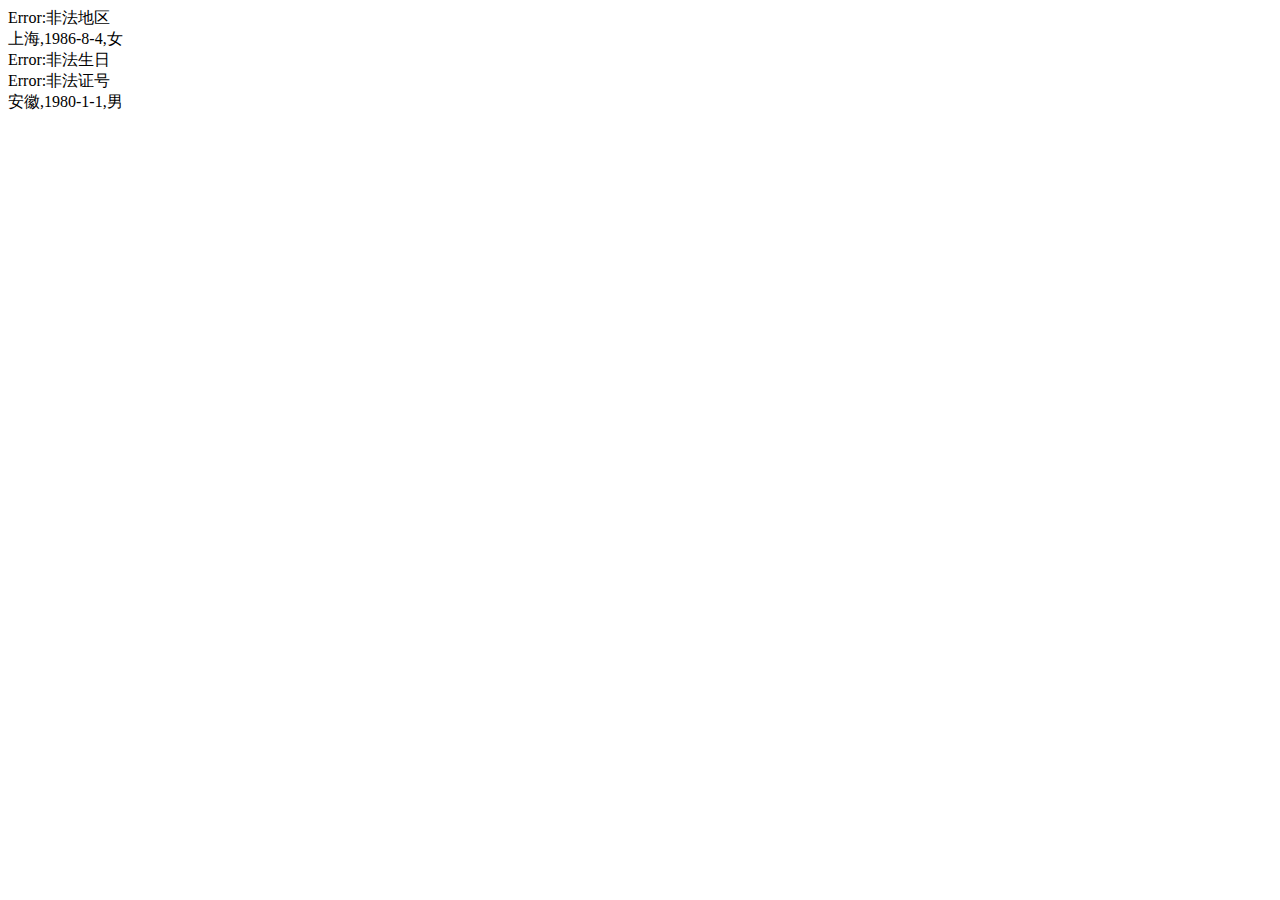
<file: component/idcard.html>
<!DOCTYPE html>
<html>
<head lang="en">
    <meta charset="UTF-8">
    <title></title>
    <script>
        var aCity={11:"北京",12:"天津",13:"河北",14:"山西",15:"内蒙古",21:"辽宁",22:"吉林",23:"黑龙江 ",31:"上海",32:"江苏",33:"浙江",34:"安徽",35:"福建",36:"江西",37:"山东",41:"河南",42:"湖北 ",43:"湖南",44:"广东",45:"广西",46:"海南",50:"重庆",51:"四川",52:"贵州",53:"云南",54:"西藏 ",61:"陕西",62:"甘肃",63:"青海",64:"宁夏",65:"新疆",71:"台湾",81:"香港",82:"澳门",91:"国外 "}

        function cidInfo(sId){
            var iSum=0
            var info=""
            if(!/(^\d{15}$)|(^\d{18}$)|(^\d{17}(\d|X|x)$)/.test(sId)){
                console.warn("身份证格式错误");
                return false;
            }

            sId=sId.replace(/x$/i,"a");
            if(aCity[parseInt(sId.substr(0,2))]==null){
                return "Error:非法地区";
            }

            sBirthday=sId.substr(6,4)+"-"+Number(sId.substr(10,2))+"-"+Number(sId.substr(12,2));
            var d=new Date(sBirthday.replace(/-/g,"/"))
            if(sBirthday!=(d.getFullYear()+"-"+ (d.getMonth()+1) + "-" + d.getDate())) {
                return "Error:非法生日";
            }
            for(var i = 17;i>=0;i --){
                iSum += (Math.pow(2,i) % 11) * parseInt(sId.charAt(17 - i),11);
            }
            if(iSum%11!=1){
                return "Error:非法证号";
            }
            return aCity[parseInt(sId.substr(0,2))]+","+sBirthday+","+(sId.substr(16,1)%2?"男":"女");
        }
        document.write(cidInfo("380524198002300016"),"<br/>");
        document.write(cidInfo("310110198608041028"),"<br/>");
        document.write(cidInfo("340524198002300019"),"<br/>")
        document.write(cidInfo("340524197711111111"),"<br/>")
        document.write(cidInfo("34052419800101001x"),"<br/>");
    </script>
</head>
<body>


</body>
</html>
</file>
